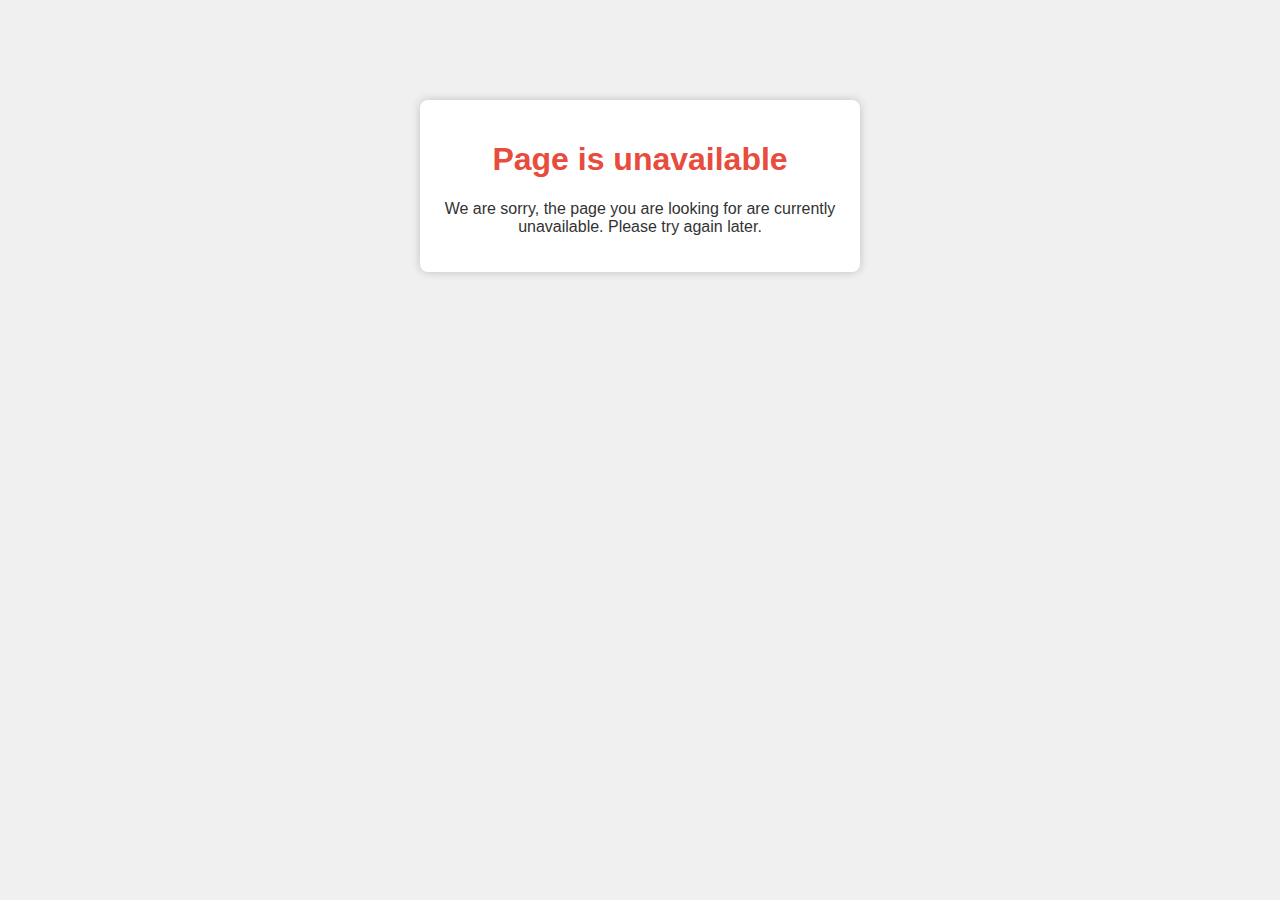
<file: unavailable.html>
<!DOCTYPE html>
<html lang="en">
<head>
	<meta charset="UTF-8">
    <meta http-equiv="X-UA-Compatible" content="IE=edge">
    <meta name="viewport" content="width=device-width, initial-scale=1.0, shrink-to-fit=no">
    <title>Page is unavailable</title>
    <style>
        body {
            font-family: Arial, sans-serif;
            background-color: #f0f0f0;
            text-align: center;
            margin: 0;
            padding: 0;
        }
        .unavailable {
            background-color: #fff;
            max-width: 400px;
            margin: 100px auto;
            padding: 20px;
            border-radius: 8px;
            box-shadow: 0 0 10px rgba(0, 0, 0, 0.2);
        }
        h1 {
            color: #e74c3c;
        }
        p {
            color: #333;
        }
    </style>
</head>
<body>
    <div class="unavailable">
        <h1>Page is unavailable</h1>
        <p>We are sorry, the page you are looking for are currently unavailable. Please try again later.</p>
    </div>
</body>
</html>
</file>
